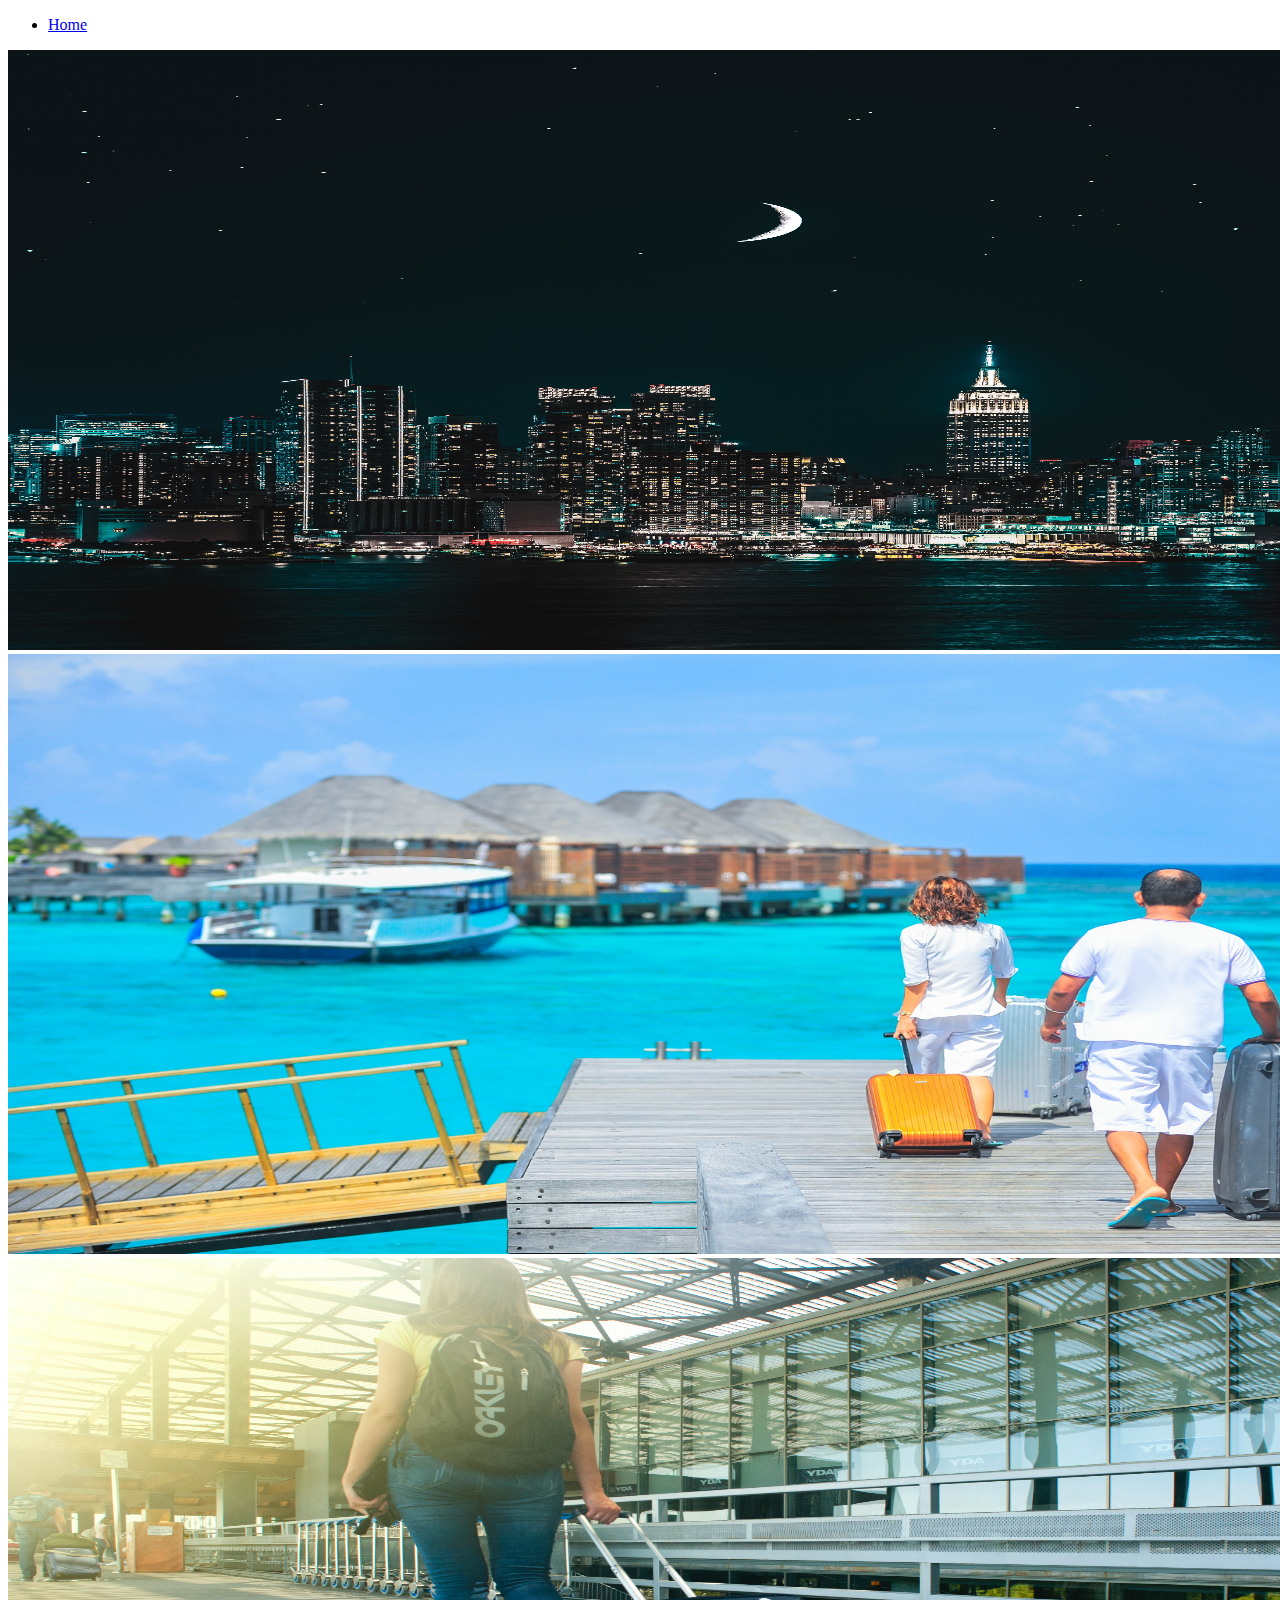
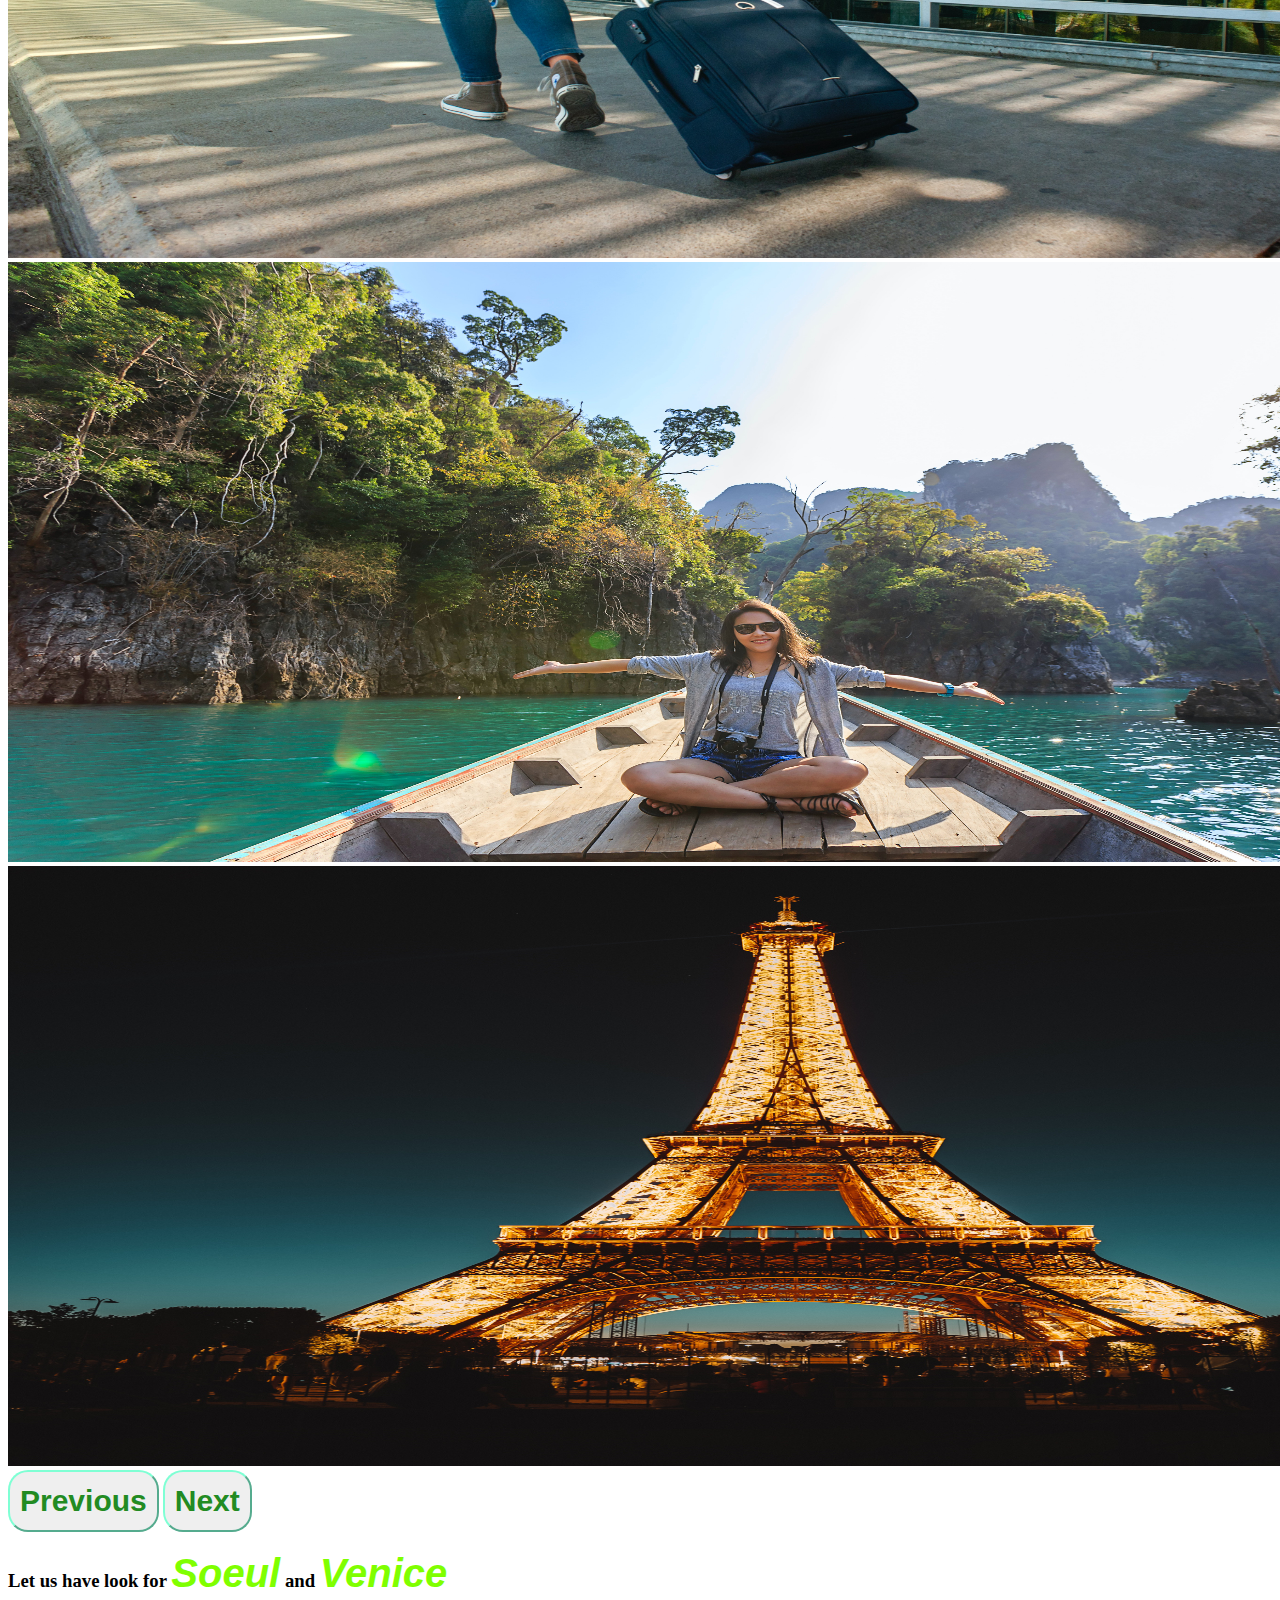
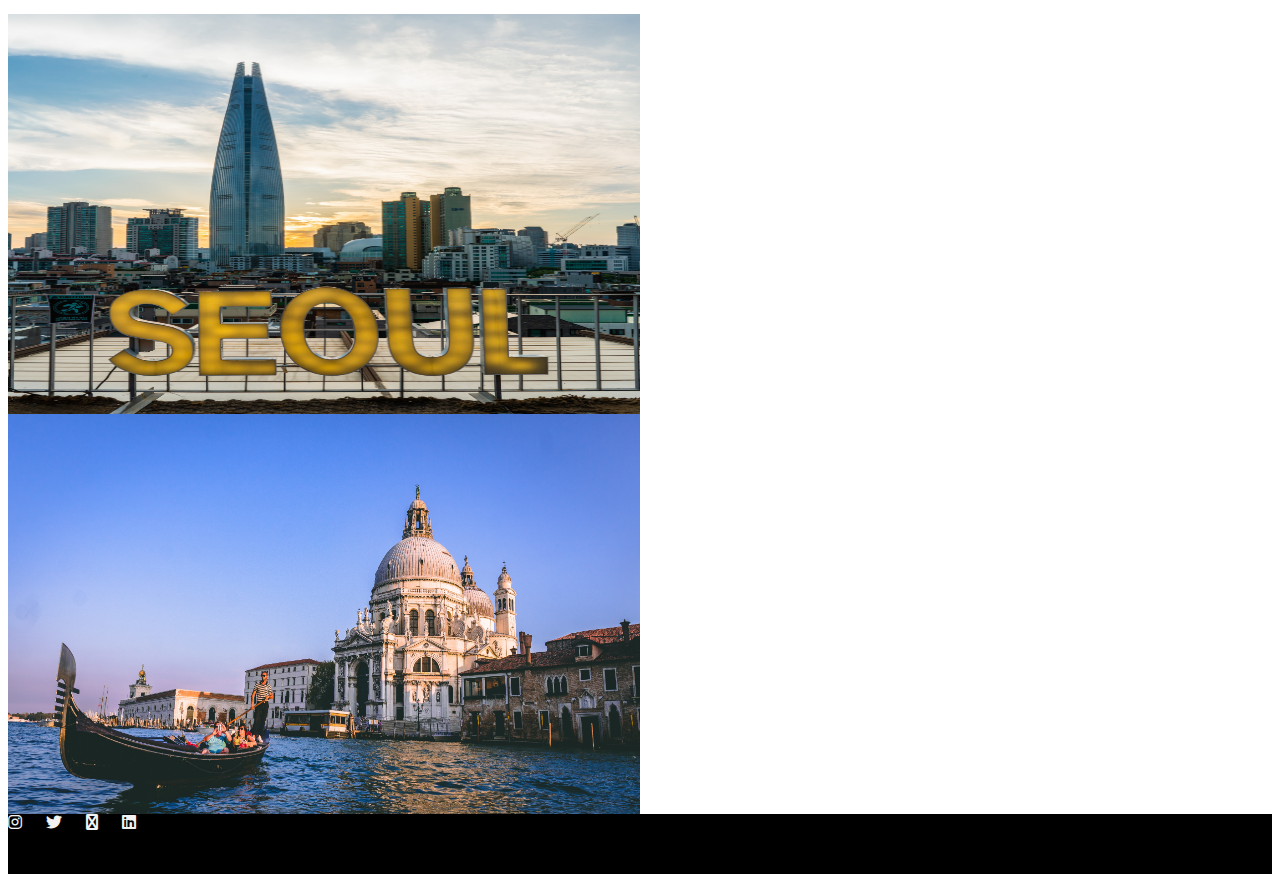
<file: index.html>
<!DOCTYPE html>
<html lang="en">
<head>
    <meta charset="UTF-8">
    <meta name="viewport" content="width=device-width, initial-scale=1.0">
    <title>Document</title>
    <link href="https://cdn.jsdelivr.net/npm/bootstrap@5.2.3/dist/css/bootstrap.min.css" rel="stylesheet"
    integrity="sha384-rbsA2VBKQhggwzxH7pPCaAqO46MgnOM80zW1RWuH61DGLwZJEdK2Kadq2F9CUG65" crossorigin="anonymous">
<link rel="stylesheet" href="https://cdnjs.cloudflare.com/ajax/libs/font-awesome/6.4.2/css/all.min.css"/>
<link rel="stylesheet" href="/styles.css">
</head>
<body>
    <script src="https://cdn.jsdelivr.net/npm/bootstrap@5.2.3/dist/js/bootstrap.bundle.min.js"
        integrity="sha384-kenU1KFdBIe4zVF0s0G1M5b4hcpxyD9F7jL+jjXkk+Q2h455rYXK/7HAuoJl+0I4"
        crossorigin="anonymous"></script>


        <section>
            <nav class="navbar navbar-expand-lg bg-body-tertiary">
                <div class="container-fluid">
                  <div class="collapse navbar-collapse" id="navbarSupportedContent">
                    <ul class="navbar-nav mx-auto mb-2 mb-lg-0">
                      <li class="nav-item">
                        <a class="nav-link active" aria-current="page" href="#">Home</a>
                      </li>
                    </ul>
                  </div>
                </div>
              </nav>
            <div id="carouselExampleSlidesOnly" class="carousel slide" data-bs-ride="carousel">
                <div class="carousel-inner">
                  <div class="carousel-item active">
                    <img src="assets/images/home1.jpg" class="   dImg mx-auto  " alt="displayImg1">
                  </div>
                  <div class="carousel-item">
                    <img src="assets/images/home2.jpg" class="  dImg mx-auto   " alt="displayImg2">
                  </div>
                  <div class="carousel-item">
                    <img src="assets/images/home3.jpg" class="  dImg mx-auto  " alt="displayImg3">
                  </div>
                  <div class="carousel-item">
                    <img src="assets/images/home4.jpg" class="  dImg mx-auto  " alt="displayImg4">
                  </div>
                  <div class="carousel-item">
                    <img src="assets/images/home5.jpg" class="  dImg mx-auto  " alt="displayImg5">
                  </div>
                </div>
                <button class="carousel-control-prev" type="button" data-bs-target="#carouselExampleAutoplaying" data-bs-slide="prev">
                  <span class="carousel-control-prev-icon" aria-hidden="true"></span>
                  <span class="visually-hidden">Previous</span>
                </button>
                <button class="carousel-control-next" type="button" data-bs-target="#carouselExampleAutoplaying" data-bs-slide="next">
                  <span class="carousel-control-next-icon" aria-hidden="true"></span>
                  <span class="visually-hidden">Next</span>
                </button>
              </div>
              <div><h3 class="text-center text-decoration-underline">Let us have look for <span class="hightlightText">Soeul</span> and <span class="hightlightText">Venice</span></h3></div>
              <div class="d-flex mt-3">
                <div class="container">
                    <img src="assets/images/seoul.jpg" alt="seoul" class="image" >
                    <div class="overlay">
                        <h1 class="content">An alluring visit to the bustling city of Seoul.</h1>
                      <div class="text">
                        
                        <div>
                            <h3>Couple Package</h3>
                            <h3>10 days in <span style="text-decoration: line-through;">$999</span><strong style="color: black;"> $699.9</strong></h3>
                            <a href="soeul.html"><button>Explore More</button></a>
                        </div>
                      </div>
                    </div>
                  </div>
                  <div class="container">
                    <img src="assets/images/venice.jpg" alt="venice" class="image" >
                    <div class="overlay">
                        <h1 class="content">An enchanting excursion to the picturesque city of Venice.</h1>
                      <div class="text">
                        <h3>Family Package</h3>
                        <h3>1 week in <span style="text-decoration: line-through;">$799</span><strong style="color: black;"> $599.9</strong></h3>
                        <a href="venice.html"><button>Explore More</button></a>
                      </div>
                    </div>
                  </div>
              </div>
        </section>
</body>
<footer>
    <div class="d-flex text-center mt-4 lead pt-3 justify-content-center" style="height: 60px;">
       <span style="margin-right: 20px;"><i class="fa-brands fa-instagram mr-3" style="color: #f2f2f3;"></i></span> 
        <span  style="margin-right: 20px;"><i class="fa-brands fa-twitter mr-3" style="color: #f2f2f3;"></i></span>
       <span  style="margin-right: 20px;"> <i class="fa-brands fa-envelope mr-3" style="color: #f2f2f3;"></i></span>
       <span  style="margin-right: 20px;"> <i class="fa-brands fa-linkedin mr-3" style="color: #f2f2f3;"></i></span>

    </div>
</footer>
</html>
</file>
<file: styles.css>
.dImg{
    height: 600px;
    width: 1500px ;
}
.container {
    position: relative;
    width: 50%;
  }
  
  .image {
    display: block;
    width: 100%;
    height: 400px;
  }
  
  .overlay {
    position: absolute;
    bottom: 100%;
    left: 0;
    right: 0;
    background-color: #f2f2f2;
    overflow: hidden;
    width: 100%;
    height: 0;
    transition: .5s ease;
  }
  
  .container:hover .overlay {
    bottom: 0;
    height: 100%;
  }
  
  .text {
    white-space: nowrap; 
    color: darkblue;
    font-size: 45px;
    position: absolute;
    overflow: hidden;
    top: 70%;
    left: 50%;
    transform: translate(-50%, -50%);
    -ms-transform: translate(-50%, -50%);
  }
  .hightlightText{
    font-weight: bold;
    font-style: italic;
    font-size: 40px;
    font-family: 'Franklin Gothic Medium', 'Arial Narrow', Arial, sans-serif;
    color: chartreuse;
  }
  .content{
    font-size: 2.5rem;
    text-wrap: balance;
    text-align: center;
    top: 15%;
    position: absolute;
  }
  button{
    border-radius: 20px;
    padding: 12px 10px;
    text-align: center;
    font-size: 30px;
    font-weight: bold;
    color: forestgreen;
    border-color: aquamarine;
  }
  .grid {
    display: grid;
    grid-template-columns: repeat(7, 1fr);
    grid-template-rows: repeat(5, 1fr);
    width: 100%;
    height: 100%;
    grid-gap: 10px;
  }
  
  .grid-item1 {
    background-image: url("assets/images/seoul/s1.jpg");
    background-size: cover;
    background-position: center;
    grid-column: 1/4;
    grid-row: 1/2;
  }
  
  .grid-item2 {
    background-image: url("assets/images/seoul/s2.jpg");
    background-size: cover;
    background-position: center;
    grid-column: 1/2;
    grid-row: 2/5;
  }
  
  .grid-item3 {
    background-image: url("assets/images/seoul/s3.jpg");
    background-size: cover;
    background-position: center;
    grid-column: 1/5;
    grid-row: 5/5;
  }
  
  .grid-item4 {
    background-image: url("assets/images/seoul/s4.jpg");
    background-size: cover;
    background-position: center;
    grid-column: 2/4;
    grid-row: 2/5;
  }
  
  .grid-item5 {
    background-image: url("assets/images/seoul/s5.jpg");
    background-size: cover;
    background-position: center;
    grid-column: 4/6;
    grid-row: 1/3;
  }
  
  .grid-item6 {
    background-image: url("assets/images/seoul/s6.jpg");
    background-size: cover;
    background-position: center;
    grid-column: 4/5;
    grid-row: 3/5;
  }
  
  .grid-item7 {
    background-image: url("assets/images/seoul/s7.jpg");
    background-size: cover;
    background-position: center;
    grid-column: 5/6;
    grid-row: 3/6;
  }
  
  .grid-item8 {
    background-image: url("assets/images/seoul/s8.jpg");
    background-size: cover;
    background-position: center;
    grid-column: 6/8;
    grid-row: 1/6;
  }
  .topSection{
    height: 600px;
  }
  .grid-itemV1 {
    background-image: url("assets/images/venice/v1.jpg");
    background-size: cover;
    background-position: center;
    grid-column: 1/4;
    grid-row: 1/2;
  }
  
  .grid-itemV2 {
    background-image: url("assets/images/venice/v2.jpg");
    background-size: cover;
    background-position: center;
    grid-column: 1/2;
    grid-row: 2/5;
  }
  
  .grid-itemV3 {
    background-image: url("assets/images/venice/v3.jpg");
    background-size: cover;
    background-position: center;
    grid-column: 1/5;
    grid-row: 5/5;
  }
  
  .grid-itemV4 {
    background-image: url("assets/images/venice/v4.jpg");
    background-size: cover;
    background-position: center;
    grid-column: 2/4;
    grid-row: 2/5;
  }
  
  .grid-itemV5 {
    background-image: url("assets/images/venice/v5.jpg");
    background-size: cover;
    background-position: center;
    grid-column: 4/6;
    grid-row: 1/3;
  }
  
  .grid-itemV6 {
    background-image: url("assets/images/venice/v6.jpg");
    background-size: cover;
    background-position: center;
    grid-column: 4/5;
    grid-row: 3/5;
  }
  
  .grid-itemV7 {
    background-image: url("assets/images/venice/v7.jpg");
    background-size: cover;
    background-position: center;
    grid-column: 5/6;
    grid-row: 3/6;
  }
  
  .grid-itemV8 {
    background-image: url("assets/images/venice/v8.jpg");
    background-size: cover;
    background-position: center;
    grid-column: 6/8;
    grid-row: 1/6;
  }
  form{
    border: 2px solid;
    margin: 20px;
    width: 50%;
    padding: 20px;
  }
  footer{
    background-color: black;
  }
  .description{
    border: 1px solid #e5e5e5;
  }
  .desc{
    font-size: 24px;
    list-style: 1.8;
    width: 300px;
  }
</file>
